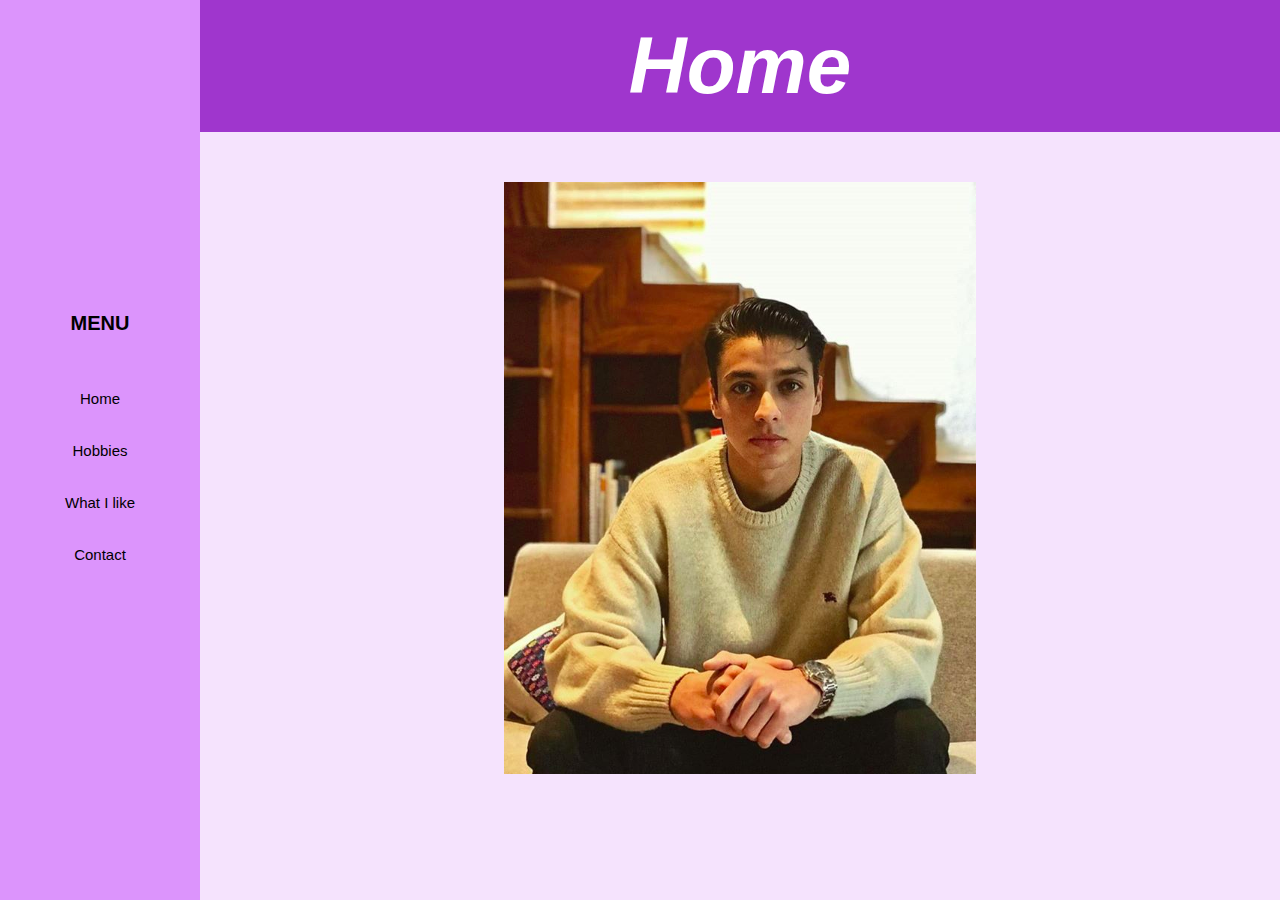
<file: index.html>
<!DOCTYPE html>
<html lang="es">
  <head>
    <meta charset="UTF-8" />
    <meta name="viewport" content="width=device-width, initial-scale=1.0" />
    <link rel="stylesheet" href="style.css" />
    <title>Home</title>
  </head>
  <body>
    <div class="contenedor">
      <div class="menu">
        <h2>MENU</h2>
        <ul>
          <li><a href="index.html">Home</a></li>
          <li><a href="hobbies.html">Hobbies</a></li>
          <li><a href="gustos.html">What I like</a></li>
          <li><a href="contacto.html">Contact</a></li>
        </ul>
      </div>
      <div class="main">
          <header>
            <h1>Home</h1>
          </header>      
          <div class="contenido">
            <img src="img/Yo.png" />
          </div>  
      </div>
    </div>
  </body>
</html>
</file>
<file: style.css>
*{
    margin: 0;
    padding: 0;
    box-sizing: border-box;
    list-style: none;
    text-decoration: none;
    font-family: 'Lato', sans-serif;   
    align-content: center;
}

body{
    background: #F5E3FD;     
    text-align: center;

}

.contenedor{
    display: flex;
    position: relative;
}

.contenedor .menu{
    position: fixed;
    width: 200px;
    height: 100%;
    background: #DC94FC;
    padding: 30px 0;
}

.contenedor .menu h2{
    text-align: center;
    margin-bottom: 30px;
    color: black;
    font-size: 20px;
}

.contenedor .menu ul li{  
    padding: 10px;
    text-align: center;
    margin: 15px;  
    font-size: 15px;
}

.contenedor .menu ul li:hover{     
    background: #9F36CD;
}

.contenedor .menu ul li:hover a{     
    color: white;
}

.contenedor .menu ul li a{  
    display: block;  
    color: black;
}

.contenedor .main{
    width: 100%;
    margin-left: 200px;
}

.contenedor .main header{
    padding: 20px;   
    background: #9F36CD;
    text-align: center;
    font-size: 40px;     
    color: white;
    font-style: oblique;
}

.contenedor .main .contenido {
    margin-top: 50px;
}
</file>
